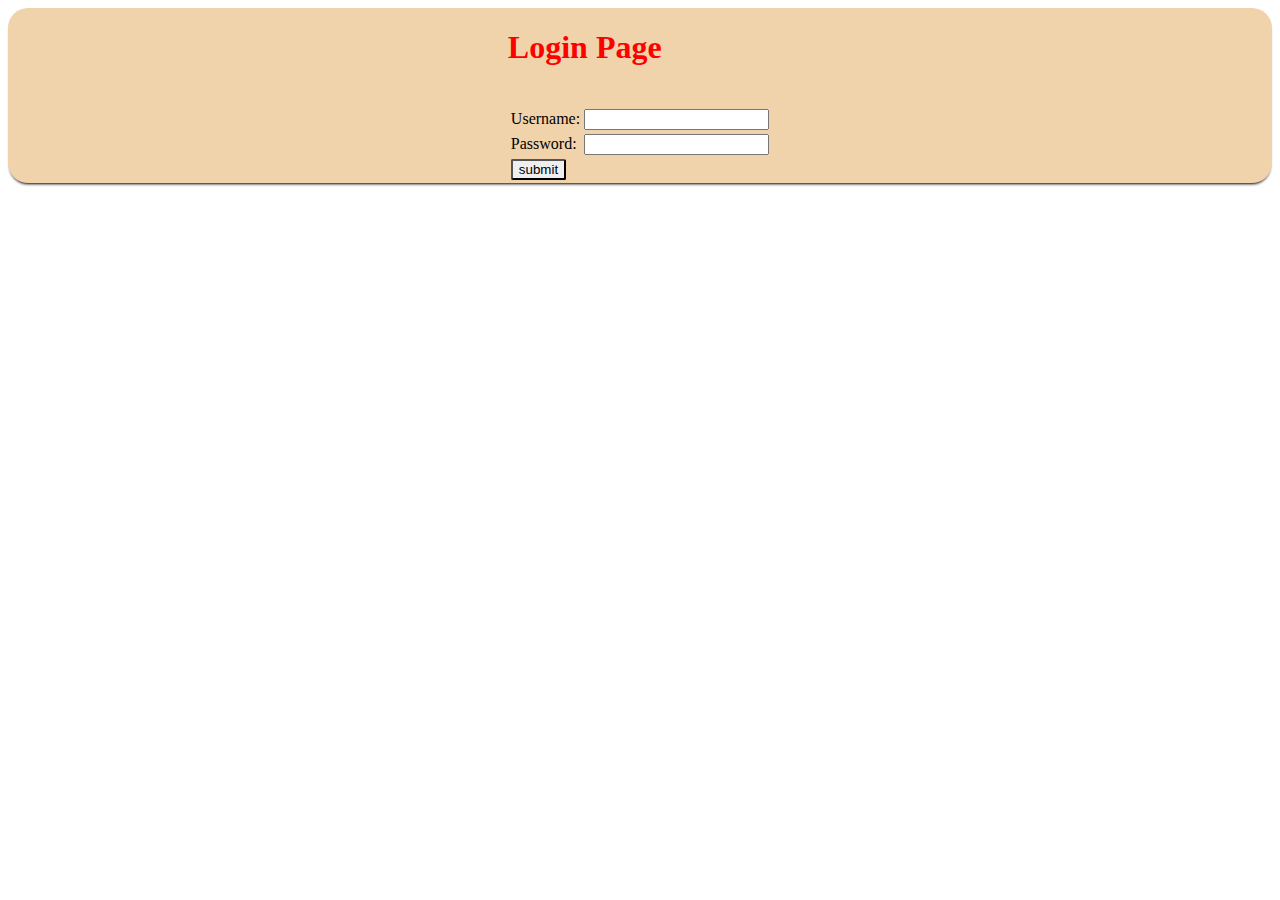
<file: Project_Folder/index.html>
<!DOCTYPE html>
<html lang="en">
<head>
    <meta charset="UTF-8">
    <meta name="viewport" content="width=device-width, initial-scale=1.0">
    <title>Document</title>
    <link rel="stylesheet" href="file.css">
    <link rel="stylesheet" href="https://cdn.jsdelivr.net/npm/bootstrap@4.5.3/dist/css/bootstrap.min.css" integrity="sha384-TX8t27EcRE3e/ihU7zmQxVncDAy5uIKz4rEkgIXeMed4M0jlfIDPvg6uqKI2xXr2" crossorigin="anonymous">
</head>
<body>
   <div class="text-center mt-5">
    <div class="container">
    <form  action="quntnex.html">
        <h1 class="ml-5 mt-3">Login Page</h1>
        <table>
            <tr>
                <td><label for="username">Username:</label></td>
                <td><input id="username" type="text" name="username" pattern="[a-z0-9]+"/></td>
            </tr>
            <tr>
                <td><label for="password">Password:<label></td>
                <td><input id="password" type="password" name="password" pattern="[A-Za-z0-9@_-]{8,}"/></td><br>
            </tr>
            <tr>
                <td><input class="btn btn-primary" type="submit" value="submit"></td>
            </tr>
        </table>
    </form> 
    </div>
</div> 
</body>
</html>
</file>
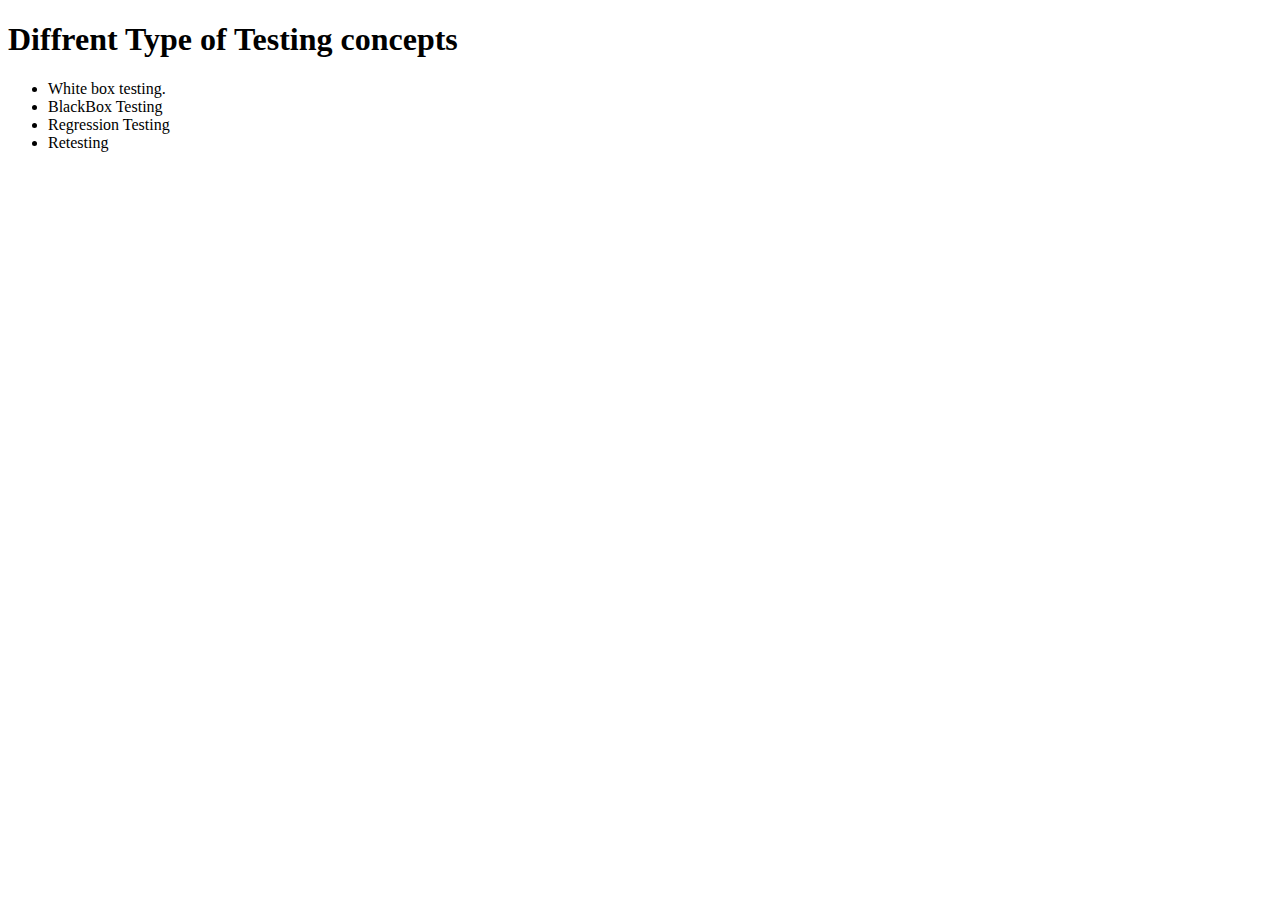
<file: Project_Folder/automationTesting.html>
<!DOCTYPE html>
<html lang="en">
<head>
    <meta charset="UTF-8">
    <meta name="viewport" content="width=device-width, initial-scale=1.0">
    <title>Document</title>
</head>
<body>
    <h1>Diffrent Type of Testing concepts</h1>
    <ul>
        <li>White box testing.</li>
        <li>BlackBox Testing</li>
        <li>Regression Testing</li>
        <li>Retesting</li>
    </ul>
    
</body>
</html>
</file>
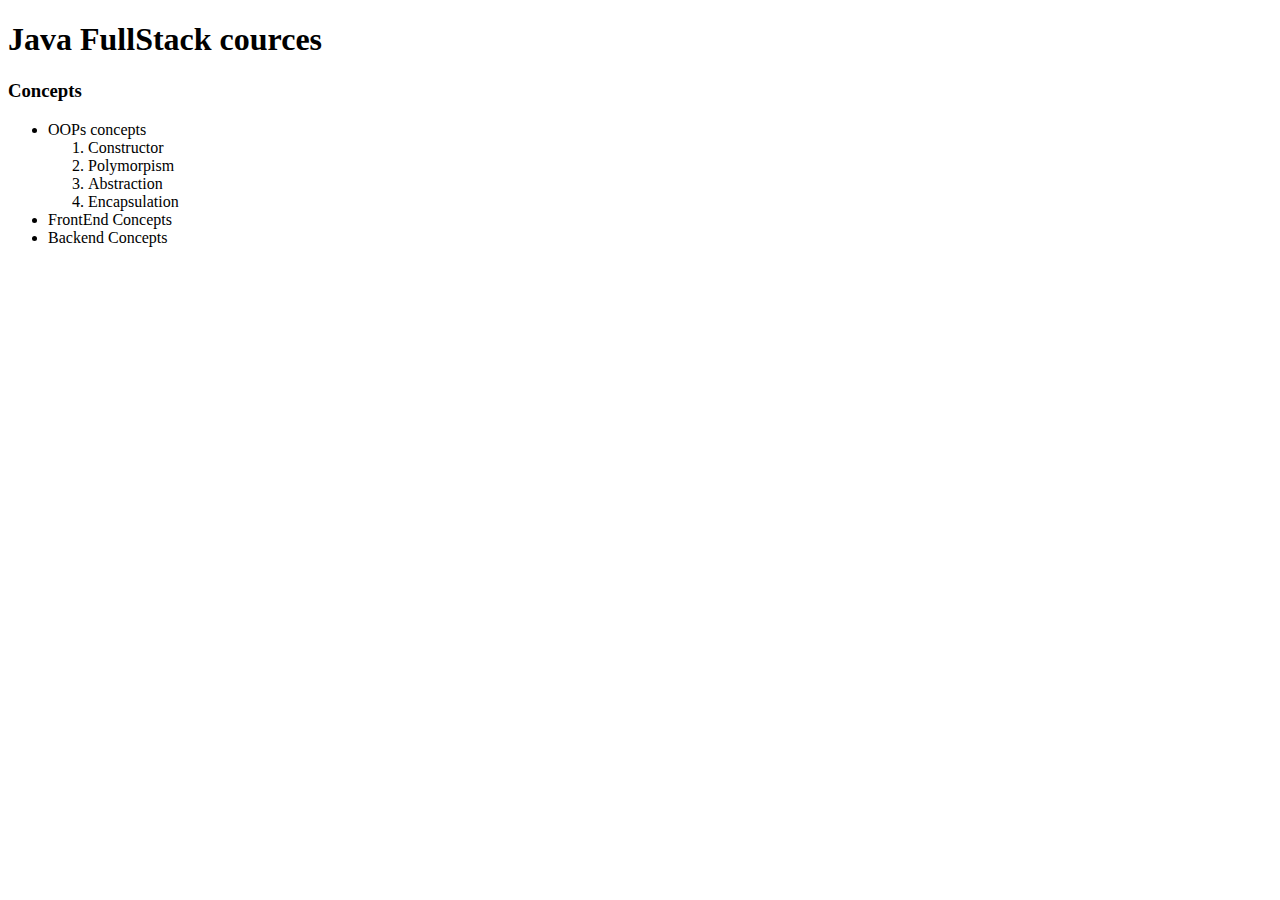
<file: Project_Folder/javaFullstack.html>
<!DOCTYPE html>
<html lang="en">
<head>
    <meta charset="UTF-8">
    <meta name="viewport" content="width=device-width, initial-scale=1.0">
    <title>Document</title>
</head>
<body>
    <h1>Java FullStack cources</h1>
    <h3>Concepts</h3>
        <ul>
            <li>OOPs concepts</li>
                <ol>
                    <li>Constructor</li>
                    <li>Polymorpism</li>
                    <li>Abstraction</li>
                    <li>Encapsulation</li>
                </ol>
            <li>FrontEnd Concepts</li>
            <li>Backend Concepts</li>
        </ul>
</body>
</html>
</file>
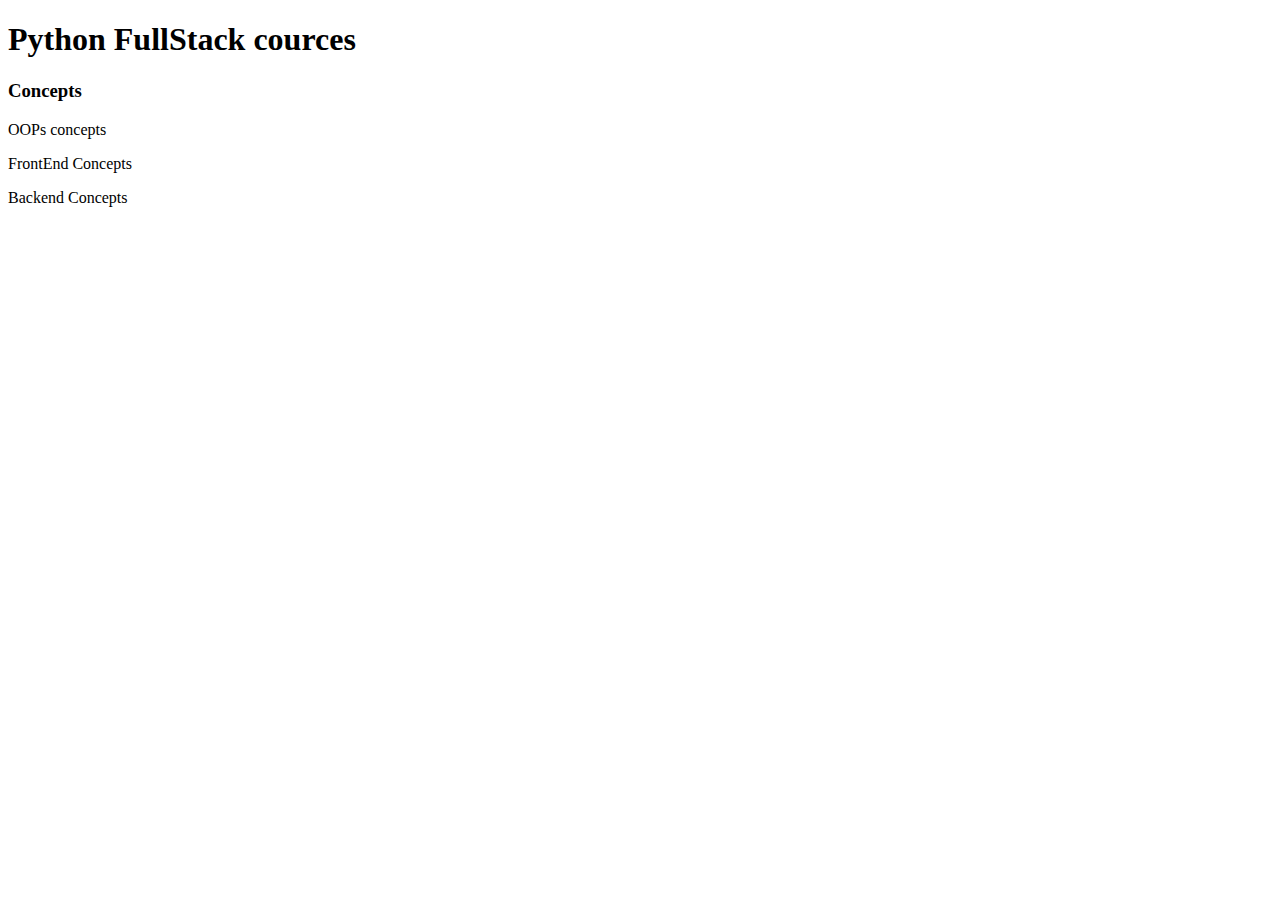
<file: Project_Folder/pythonFullstack.html>
<!DOCTYPE html>
<html lang="en">
<head>
    <meta charset="UTF-8">
    <meta name="viewport" content="width=device-width, initial-scale=1.0">
    <title>Document</title>
</head>
<body>
    <h1>Python FullStack cources</h1>
    <h3>Concepts</h3>
    <p>OOPs concepts</p>
    <p>FrontEnd Concepts</p>
    <p>Backend Concepts</p>
</body>
</html>
</file>
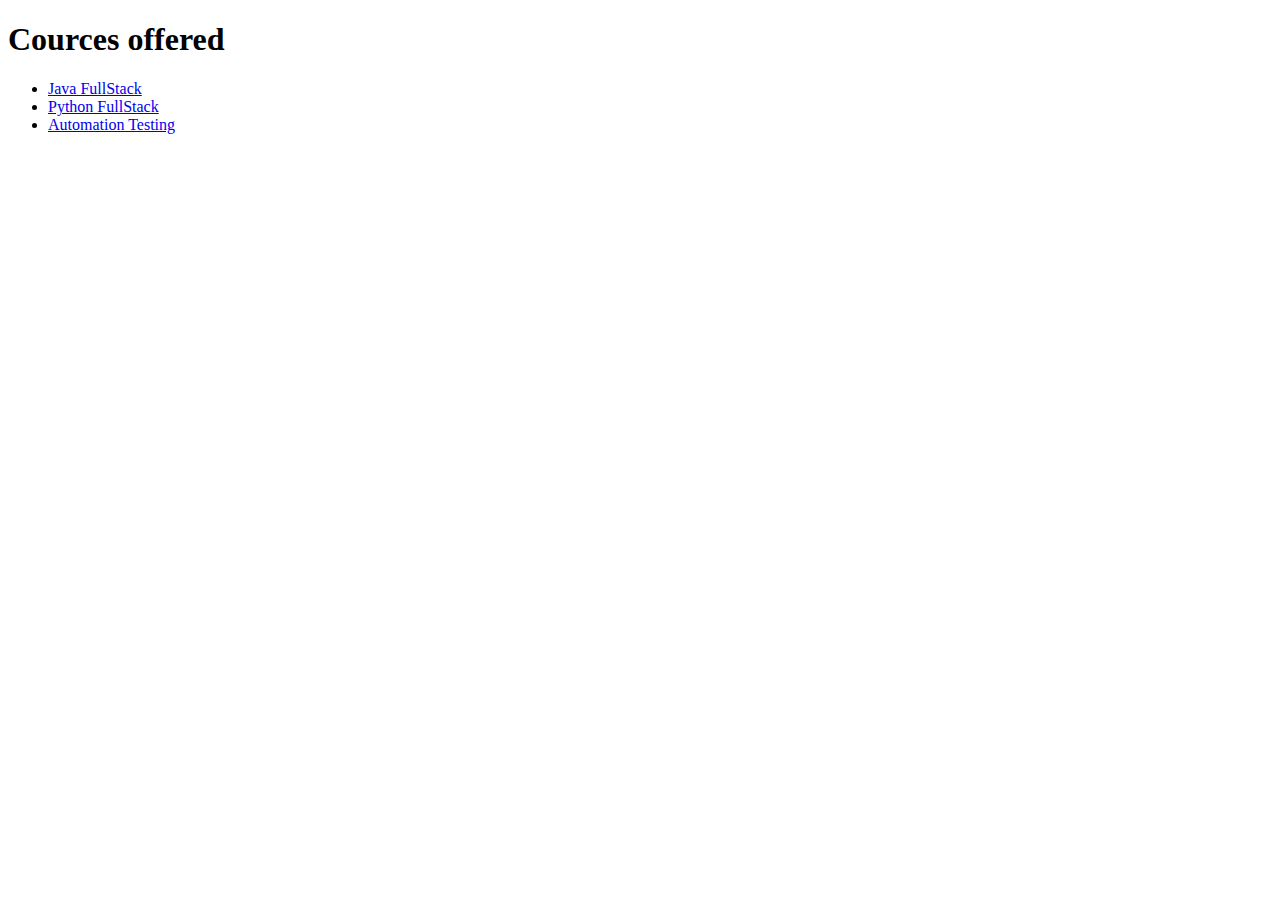
<file: Project_Folder/quntnex.html>
<!DOCTYPE html>
<html lang="en">
<head>
    <meta charset="UTF-8">
    <meta name="viewport" content="width=device-width, initial-scale=1.0">
    <title>Document</title>
</head>
<body>
    <h1>Cources offered</h1>
    <ul>
        <li><a href="javaFullstack.html">Java FullStack</a></li>
        <li><a href="pythonFullstack.html">Python FullStack</a></li>
        <li><a href="automationTesting.html">Automation Testing</a></li>
    </ul>
</body>
</html>
</file>
<file: Project_Folder/file.css>
h1{
    color: red;
}
.container{
    border-radius: 20px;
    height: auto;
    width: auto;
    box-shadow: 0px 3px 3px -2px rgba(0, 0, 0, 2), 0px 3px 4px 0px rgba(0, 0, 0, -2);
    display: flex;
    justify-content: center;
    align-items: center;
    background-color: rgb(241, 211, 171);
}
.btn{
    border-radius: 2px;
}
</file>
